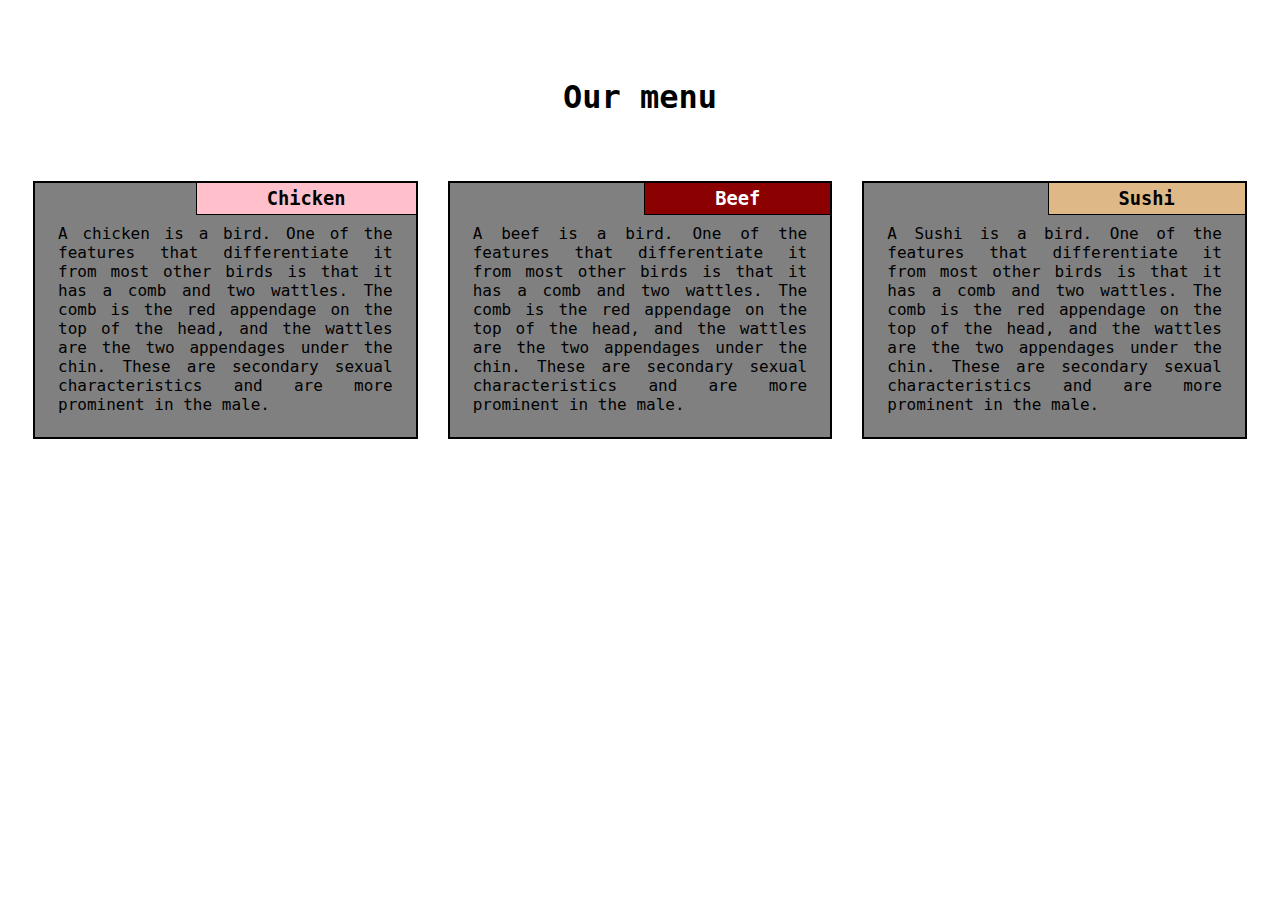
<file: Module 2-Solution/index.html>
<!DOCTYPE html>
<html lang="en">
<head>
  <meta charset="utf-8">
  <meta name="viewport" content="width=device-width, initial-scale=1">
  <title>Our Menu-Module 2</title>
  <link href='style.css' rel='stylesheet' type='text/css'>
</head>
<body>

  <div class="container">
    <div class="row">

    <h1 class="main-title">Our menu</h1>
    
      <div class="col-lg-4">
        <div class="item">
          <div class="item-title" id="box-one">
            <h3>Chicken</h3>
          </div>
          <p>
            A chicken is a bird. One of the features that differentiate it from most other birds is that it has a comb and two wattles. The comb is the red appendage on the top of the head, and the wattles are the two appendages under the chin. These are secondary sexual characteristics and are more prominent in the male.
        </div>
      </div>


      <div class="col-lg-4">
        <div class="item">
         <div class="item-title" id="box-two">
          <h3>Beef</h3>
        </div>
        <p>
          A beef is a bird. One of the features that differentiate it from most other birds is that it has a comb and two wattles. The comb is the red appendage on the top of the head, and the wattles are the two appendages under the chin. These are secondary sexual characteristics and are more prominent in the male.</p>
      </div>
    </div>


    <div class="col-lg-4 col-lg-tablet">
      <div class="item">
       <div class="item-title" id="box-three">
        <h3>Sushi</h3>
      </div>
      <p>
        A Sushi is a bird. One of the features that differentiate it from most other birds is that it has a comb and two wattles. The comb is the red appendage on the top of the head, and the wattles are the two appendages under the chin. These are secondary sexual characteristics and are more prominent in the male.
      </p>
    </div>

  </div>

</div>
</div>
</body>
</html>
</file>
<file: Module 2-Solution/style.css>
*{
  box-sizing: border-box;
  margin:0;
  padding:0;
}

body{
  font-family: Andale Mono, monospace;
}

.row{
  width: 100%;
}

.main-title {
  text-align: center;
  margin-bottom: 50px;
}

.container{
 position: relative;
 top:60px;
 margin: 18px; 
}

.item{
  position: relative;
  top: 0;
  border: 2px solid black;
  background-color: gray;
  margin: 15px;
  padding: 23px;
}

.item p{
  text-align: justify;
  font-size:100%;
  margin-top: 18px;
}

.item-title {
  position: absolute;
  top:0;
  right: 0px; 
  padding: 5px 70px;
  border-left: 1px solid black;
  border-bottom: 1px solid black;
}

#box-one {
  background-color: pink;
} 

#box-two {
  background-color: darkred;
  color: white;
}

#box-three {
  background-color: burlywood;
}


                /*---DESKTOP-VIEW---*/

@media (min-width: 992px){
  .col-lg-1, .col-lg-2, .col-lg-3, .col-lg-4, .col-lg-5, .col-lg-6, .col-lg-7, .col-lg-8, .col-lg-9, .col-lg-10, .col-lg-11, .col-lg-12 {
    float: left;  
  }
  .col-lg-1 {
    width: 8.33%;
  }
  .col-lg-2 {
    width: 16.66%;
  }
  .col-lg-3 {
    width: 25%;
  }
  .col-lg-4 {
    width: 33.33%;
  }
  .col-lg-5 {
    width: 41.66%;
  }
  .col-lg-6 {
    width: 50%;
  }
  .col-lg-7 {
    width: 58.33%;
  }
  .col-lg-8 {
    width: 66.66%;
  }
  .col-lg-9 {
    width: 74.99%;
  }
  .col-lg-10 {
    width: 83.33%;
  }
  .col-lg-11 {
    width: 91.66%;
  }
  .col-lg-12 {
    width: 100%;
  }

}

                 /*--MEDIUM-SIZE-VIEW--*/
                 
@media (min-width: 768px) and (max-width: 991px){
  .col-lg-4 {
    width: 50%;
    float: left;
  }
  .col-lg-tablet{
   width: 100%;
   float: left;
 }
}


                /*--MOBILE-SIZE-VIEW--*/

@media (max-width: 767px){
  .col-lg-4{
    width: 100%;
    float: left;
  }
}
</file>
